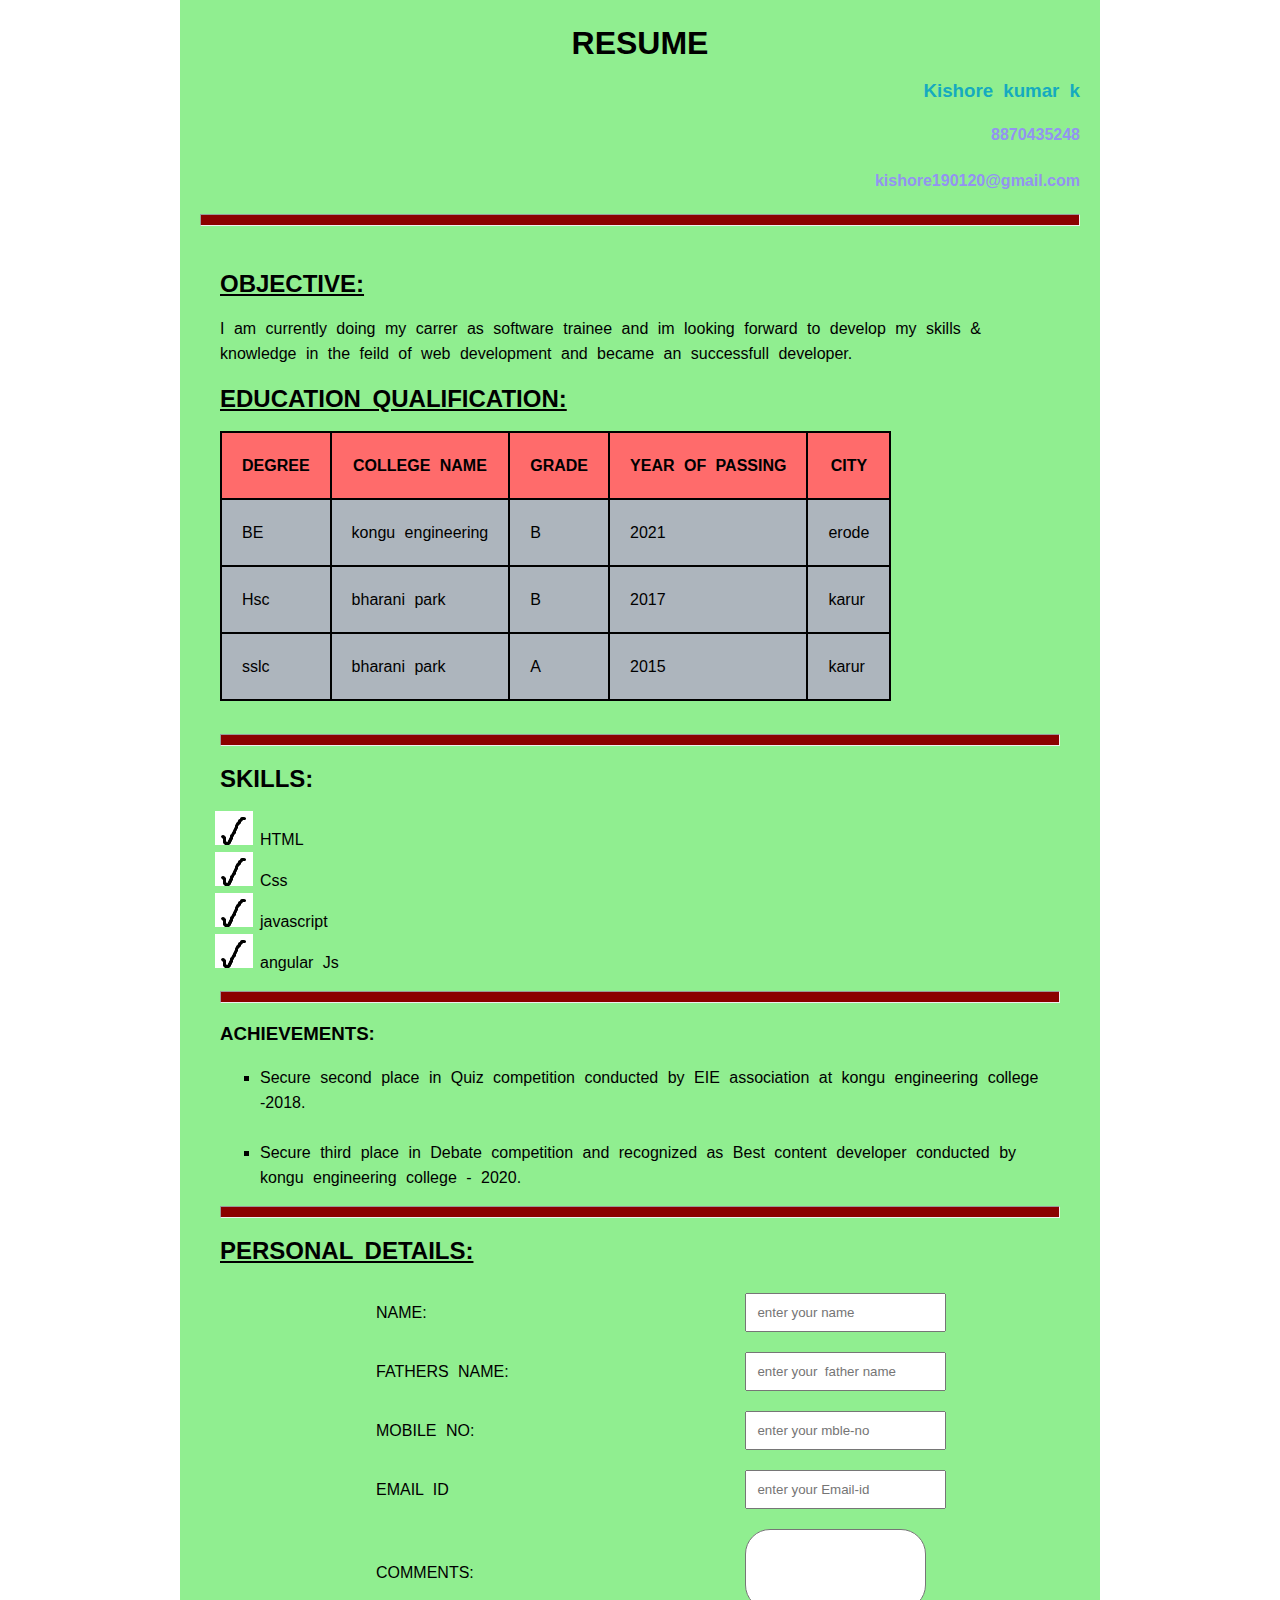
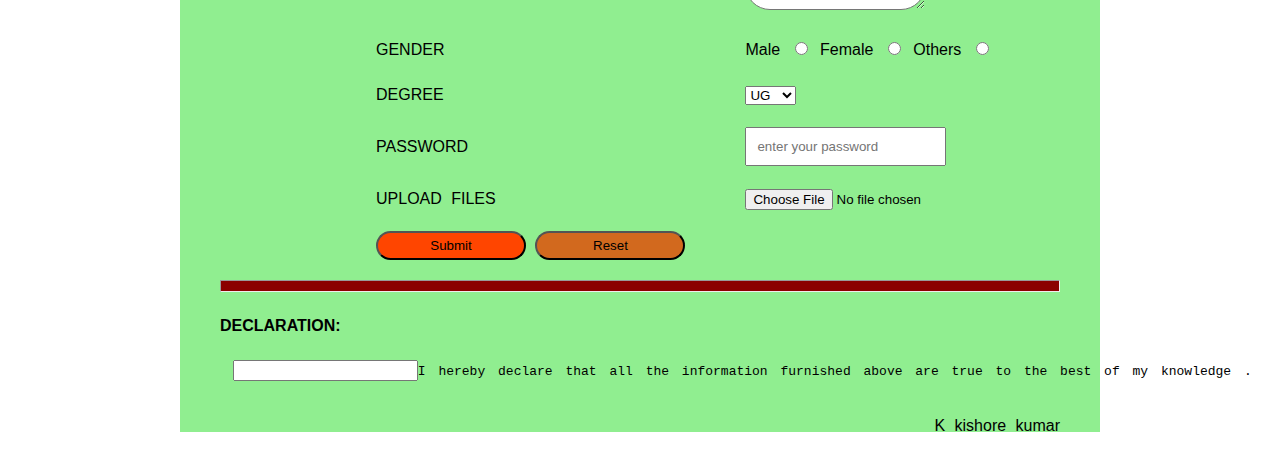
<file: practise/kishore.html>
<!DOCTYPE html>
<html lang="en">
<head>
    <meta charset="UTF-8">
    <meta http-equiv="X-UA-Compatible" content="IE=edge">
    <meta name="viewport" content="width=device-width, initial-scale=1.0">
    <title>practise</title>
    <link rel="stylesheet" href="kishore.css">
    
</head>
<body>
    <article>
        
    <h1 style="text-align: center  ;">RESUME</h1>
    
    <h3 class="kish1" style="color:#15aabf;" >Kishore kumar k</h3>
    <h4 class="kish1" style="color: rgb(147, 147, 241);">8870435248</h4>
    <h4 class="kish1" style="color: rgb(147, 147, 241);">kishore190120@gmail.com</h4>
  
    <hr id="kish2"style="height: 10px;">


    <div class="content">
    <h2 style="text-decoration: underline;">OBJECTIVE:</h2>
       <p id="k1"> I am currently doing my carrer as software trainee and im looking forward to develop my skills & knowledge in the feild of web development and became an successfull developer. </p>
       <h2 style="text-decoration: underline;">EDUCATION  QUALIFICATION:</h2>
       <table cellspacing="0px" cellpadding="20px">
           <tr id="tble">
               <th>DEGREE</th>
               <th>COLLEGE NAME</th>
               <th> GRADE</th>
               <th> YEAR OF PASSING</th>
               <th>CITY</th>
           </tr>

           <tr class="color">
               <td>BE</td>
               <td>kongu engineering</td>
               <td>B</td>
               <td>2021</td>
               <td>erode</td>
           </tr>
           <tr class="color">
            <td>Hsc</td>
            <td>bharani park</td>
            <td>B</td>
            <td>2017</td>
            <td>karur</td>
        </tr>
        
        <tr class="color" >
            <td>sslc</td>
            <td>bharani park</td>
            <td>A</td>
            <td>2015</td>
            <td>karur</td>
        </tr>
        

       </table><br>
       <hr id="kish2"style="height: 10px;">
       <h2>SKILLS:</h2>
       <ul style="list-style-image: url(logo.jpg);";">
           <li>HTML</li>
           <li>Css</li>
           <li>javascript</li>
           <li>angular Js</li>           

       </ul>
       <hr id="kish2"style="height: 10px;">

       <h3 >ACHIEVEMENTS:</h3>
                 <ul style="list-style-type: square;"> <li> 	Secure second place in Quiz competition conducted by EIE association at kongu engineering college -2018.</li><br>

            	<li>Secure third place in Debate competition and recognized as Best content developer conducted by kongu engineering college - 2020.</li>
            
            
            </ul>

            <hr id="kish2"style="height: 10px;">


       <h2 style="text-decoration: underline;">PERSONAL DETAILS:</h2>
       <form>
       <table class="k7 k5">
        <tr class="k7">
        <td class="k7">NAME:</td>
        <td  class="k7"> <input type="text" class="m1" placeholder="enter your name" required="required"></td>
       
    </tr>
    <tr  class="k7" >
        <td  class="k7">FATHERS NAME:</td>
        <td  class="k7"><input type="text" class="m1"placeholder="enter your  father name" required="required"> </td>
        
    </tr>

    <tr  class="k7">
        <td  class="k7">MOBILE NO:</td>
        <td  class="k7"> <input type="number"class="m1" placeholder="enter your mble-no" required="required"">
            </td>
        
    </tr>

    <tr  class="k7">
        <td  class="k7">EMAIL ID</td>
        <td  class="k7"> <input type="email"class="m1" required="required" placeholder="enter your Email-id">
            </td>
        
    </tr>

    <tr class="k7" >
        
        <td  class="k7" " >COMMENTS:</td>
        <td  class="k7"> <textarea required="required" name="" id="" cols="20" rows="5" style="border-radius: 25px;"></textarea>
            </td>
        
    </tr>
    
    <tr  class="k7">
        <td  class="k7">GENDER</td>
        <td class="k7" >Male <input  required="required" type="radio" >
            
            Female <input type="radio"  >
        
            Others <input type="radio"  >
        </td>
        
    </tr>


    

    <tr  class="k7">
        <td  class="k7">DEGREE</td>
        <td  class="k7"><select>
            <option value="UG">UG</option><option value="UG">PG</option>
            <option value="UG">HSC</option>
        </select>
            </td>
        
    </tr>

    <tr  class="k7">
        <td  class="k7">PASSWORD</td>
        <td  class="k7"> <input type="password" class="m1"required="required" placeholder="enter your password">
            </td>
        
    </tr>
    
    <tr  class="k7">
        <td  class="k7">UPLOAD FILES</td>
        <td  class="k7"> <input type="file" required="required" >
            </td>
        
    </tr>

    <div>

    <tr id="kathi" class="k7" ">
       
       <td id="kathi" class="k7"> <input type="Submit" style=" border-radius: 20px ; width: 150px; background-color: orangered; padding: 5px;";" >
        
               
         <input type="reset" style="width: 150px; border-radius: 20px; background-color: chocolate; padding: 5px;" >
        </td>        
    </tr>
</div>


    </table>

    <hr id="kish2"style="height: 10px;">

    <h4>DECLARATION:</h4>
    
      <pre> <input inputtype="checkbox">I hereby declare that all the information furnished above are true to the best of my knowledge .</pre>  
       <p style="float: right" margin-top: 5px;" >K kishore kumar</p>                                                                                      
        </h5>
    </form>
    </div>
    </article>
    
</body>
</html>
</file>
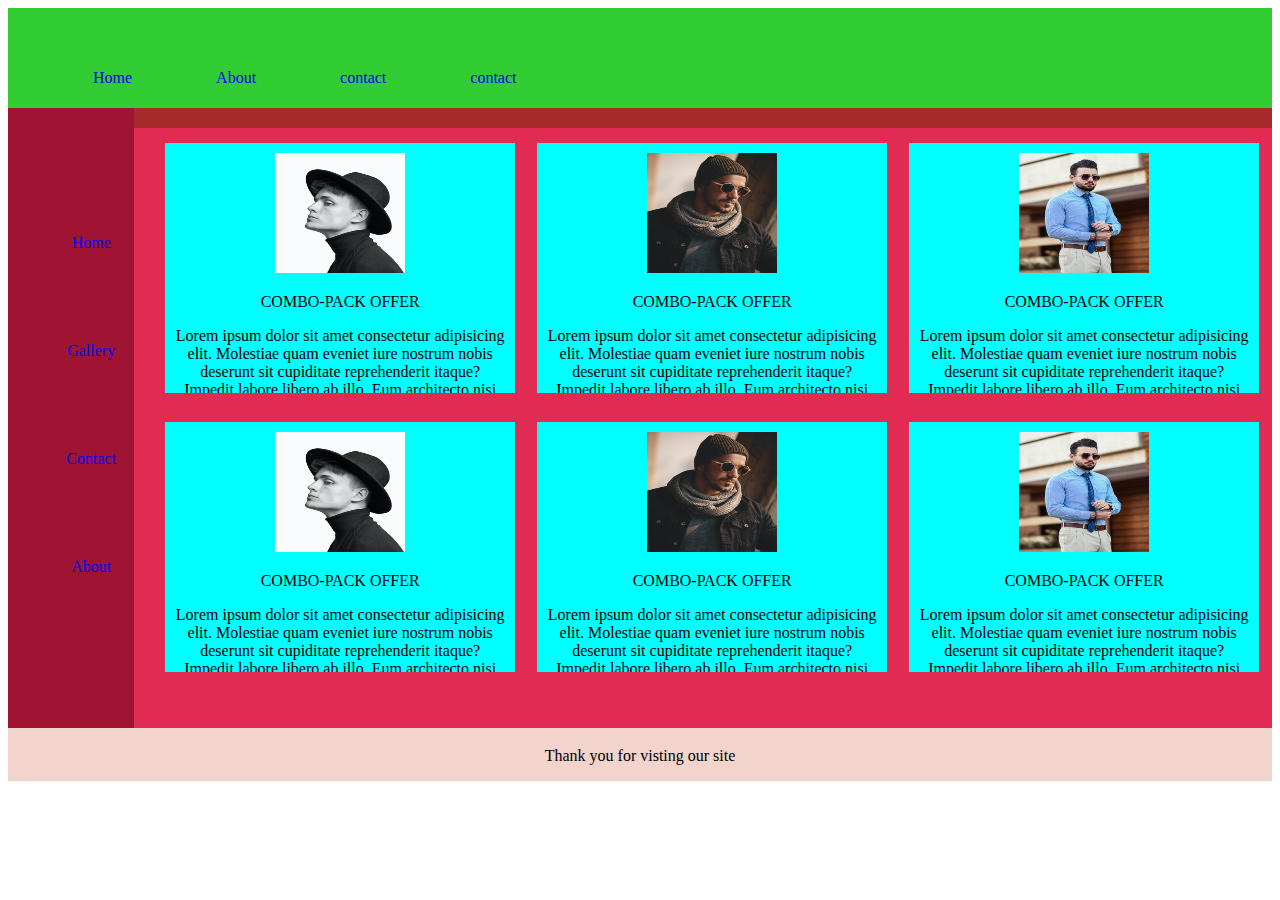
<file: practise/margin.html>
<!DOCTYPE html>

<head>
    <meta charset="UTF-8">
    <meta http-equiv="X-UA-Compatible" content="IE=edge">
    <meta name="viewport" content="width=device-width, initial-scale=1.0">
    <title>Document</title>
    <link rel="stylesheet" href="margin.css">
    <link href="https://cdn.jsdelivr.net/npm/bootstrap@5.1.3/dist/css/bootstrap.min.css" rel="stylesheet" integrity="sha384-1BmE4kWBq78iYhFldvKuhfTAU6auU8tT94WrHftjDbrCEXSU1oBoqyl2QvZ6jIW3" crossorigin="anonymous">
    <style>
        /* width */
        #box1::-webkit-scrollbar {
          width: 8px;
         
        }
        
        /* Track */
        #box1::-webkit-scrollbar-track {
          background:burlywood;
        }
         
        /* Handle */
       #box1 ::-webkit-scrollbar-thumb {
          background: rgb(218, 49, 114); 
        }
        
        /* Handle on hover */
        #box1 ::-webkit-scrollbar-thumb:hover {
          background: rgb(16, 206, 63); 
        }

        #box2::-webkit-scrollbar {
          width: 8px;
         
        }
        
        /* Track */
        #box2::-webkit-scrollbar-track {
          background:rgb(248, 151, 25)
        }
         
        /* Handle */
       #box2 ::-webkit-scrollbar-thumb {
          background: rgb(180, 185, 187); 
        }
        
        /* Handle on hover */
        #box2 ::-webkit-scrollbar-thumb:hover {
          background: rgb(20, 77, 34); 
        }



        #box3::-webkit-scrollbar {
          width: 8px;
         
        }
        
        /* Track */
        #box3::-webkit-scrollbar-track {
          background:rgb(248, 25, 200)
        }
         
        /* Handle */
       #box3 ::-webkit-scrollbar-thumb {
          background: rgb(219, 15, 15); 
        }
        
        /* Handle on hover */
        #box3 ::-webkit-scrollbar-thumb:hover {
          background: rgb(67, 77, 20); 
        }


        #box4::-webkit-scrollbar {
          width: 8px;
         
        }
        
        /* Track */
        #box4::-webkit-scrollbar-track {
          background:rgb(247, 247, 66);
        }
         
        /* Handle */
       #box4 ::-webkit-scrollbar-thumb {
          background: lightcoral; 
        }
        
        /* Handle on hover */
        #box4 ::-webkit-scrollbar-thumb:hover {
          background-color: brown; 
        }




        #box5::-webkit-scrollbar {
          width: 8px;
         
        }
        
        /* Track */
        #box5::-webkit-scrollbar-track {
          background:rgb(16, 223, 212)
        }
         
        /* Handle */
       #box5::-webkit-scrollbar-thumb {
          background: rgb(13, 13, 14); 
        }
        
        /* Handle on hover */
        #box5 ::-webkit-scrollbar-thumb:hover {
          background: rgb(70, 155, 91); 
        }

        #box6::-webkit-scrollbar {
          width: 8px;
         
        }
        
        /* Track */
        #box6::-webkit-scrollbar-track {
          background:rgb(16, 223, 212)
        }
         
        /* Handle */
       #box6::-webkit-scrollbar-thumb {
          background: rgb(247, 161, 107); 
        }
        
        /* Handle on hover */
        #box6 ::-webkit-scrollbar-thumb:hover {
          background: rgb(70, 155, 91); 
        }

















        </style>
</head>

    <header>
        <div class="top_nav"><ul>
            <li><a href="#">Home</a></li>
            <li><a href="#">About</a></li>
            <li><a href="#">contact</a></li>
            <li><a href="#">contact</a></li>
        </ul></div>
        
    </header>


    <div class="con">
          <div class="left">
              <ul>
                  <li><a href="#">Home</a></li>
                  <li><a href="#">Gallery</a></li>
                  <li><a href="#">Contact</a></li>
                  <li><a href="#">About</a></li>
              </ul>
            </div>
      <div id="box1" class="right">
       <div class="hi">
            <div  class="bye">
               <img src="b2.jpg " width="130px" height="120px">
             </div>  
             <p>COMBO-PACK OFFER</p>
             <p>Lorem ipsum dolor sit amet consectetur adipisicing elit. Molestiae quam eveniet iure nostrum nobis deserunt sit cupiditate reprehenderit itaque? Impedit labore libero ab illo. Eum architecto nisi libero atque quas.</p>
             <input type="button" value="buy-now" src="https://www.w3schools.com/html/html_links.asp">
        <pre>Hi Guys!</pre>
       </div>
    

    
        <div id="box2"class="hi">
            <div id="one"class="bye">
                <img src="b3.jpg " width="130px" height="120px">
              </div> 
              <p>COMBO-PACK OFFER</p>
              <p>Lorem ipsum dolor sit amet consectetur adipisicing elit. Molestiae quam eveniet iure nostrum nobis deserunt sit cupiditate reprehenderit itaque? Impedit labore libero ab illo. Eum architecto nisi libero atque quas.</p>
             <input type="button" value="buy-now"> 
         <pre>Hi Guys!</pre>
     </div>

     
     
        <div id="box3" class="hi">
            <div  class="bye">
                <img src="b4.jpg" width="130px" height="120px">
              </div> 
              <p>COMBO-PACK OFFER</p>
              <p>Lorem ipsum dolor sit amet consectetur adipisicing elit. Molestiae quam eveniet iure nostrum nobis deserunt sit cupiditate reprehenderit itaque? Impedit labore libero ab illo. Eum architecto nisi libero atque quas.</p>
              <input type="button" value="buy-now">  
         <pre>Hi Guys!</pre>
     </div>
 

     <div id="box4" class="hi">
        <div class="bye">
            <img src="b2.jpg " width="130px" height="120px">
          </div> 
          <p>COMBO-PACK OFFER</p>
          <p>Lorem ipsum dolor sit amet consectetur adipisicing elit. Molestiae quam eveniet iure nostrum nobis deserunt sit cupiditate reprehenderit itaque? Impedit labore libero ab illo. Eum architecto nisi libero atque quas.</p>
          <input type="button" value="buy-now">  
             <pre>Hi Guys!</pre>
      </div>


    <div id="box5" class="hi">
        <div class="bye">
           <img src="b3.jpg " width="130px" height="120px">
        </div>  
      <p>COMBO-PACK OFFER</p>
      <p>Lorem ipsum dolor sit amet consectetur adipisicing elit. Molestiae quam eveniet iure nostrum nobis deserunt sit cupiditate reprehenderit itaque? Impedit labore libero ab illo. Eum architecto nisi libero atque quas.</p>
      <input type="button" value="buy-now"> 
      <pre>Hi Guys!</pre>
      </div>


<div id="box6" class="hi">
      <div class="bye">
         <img src="b4.jpg " width="130px" height="120px">
      </div> 
         <p>COMBO-PACK OFFER</p>
          <p>Lorem ipsum dolor sit amet consectetur adipisicing elit. Molestiae quam eveniet iure nostrum nobis deserunt sit cupiditate reprehenderit itaque? Impedit labore libero ab illo. Eum architecto nisi libero atque quas.</p>
           <input type="button" value="buy-now">  
         <pre>Hi Guys!</pre>
        </div>
  </div>
 </div> 


    <footer>
        <p>Thank you for visting our site</p>
    </footer>

   
</body>
</html>
</file>
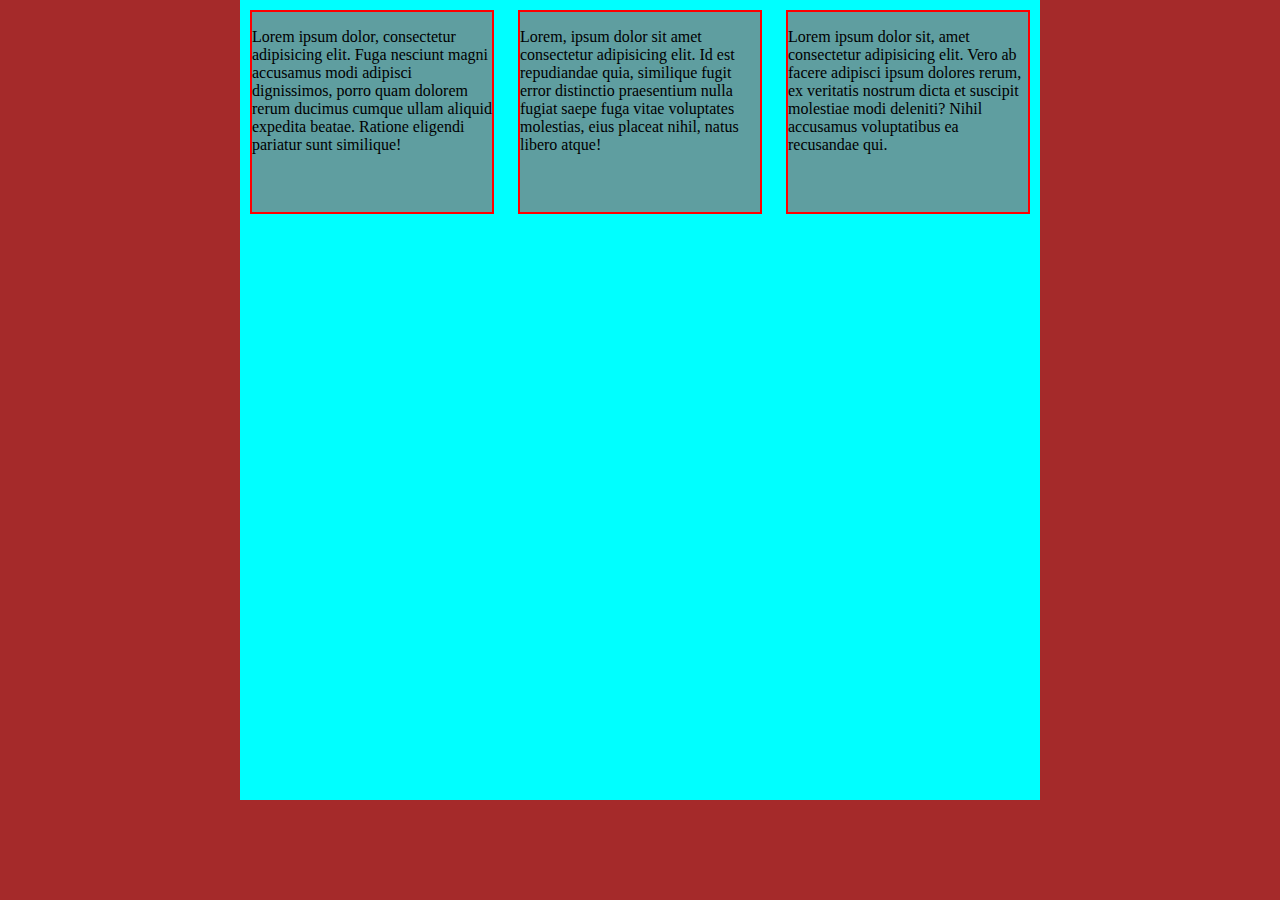
<file: practise/mediaquery.html>
<!DOCTYPE html>
<html lang="en">
<head>
    <meta charset="UTF-8">
    <meta http-equiv="X-UA-Compatible" content="IE=edge">
    <meta name="viewport" content="width=device-width, initial-scale=1.0">
    <title>Document</title>
    <link rel="stylesheet" href="mediaquery.css">
</head>
<body>
    <div class="con1">
        <p>Lorem ipsum dolor, consectetur adipisicing elit. Fuga nesciunt magni accusamus modi adipisci dignissimos, porro quam dolorem rerum ducimus cumque ullam aliquid expedita beatae. Ratione eligendi pariatur sunt similique!</p>
    </div>

    <div class="con1">
         <p>Lorem, ipsum dolor sit amet consectetur adipisicing elit. Id est repudiandae quia, similique fugit error distinctio praesentium nulla fugiat saepe fuga vitae voluptates molestias, eius placeat nihil, natus libero atque!</p>
    </div>

    <div class="con1">
        <p>Lorem ipsum dolor sit, amet consectetur adipisicing elit. Vero ab facere adipisci ipsum dolores rerum, ex veritatis nostrum dicta et suscipit molestiae modi deleniti? Nihil accusamus voluptatibus ea recusandae qui.</p>
    </div>
</body>
</html>
</file>
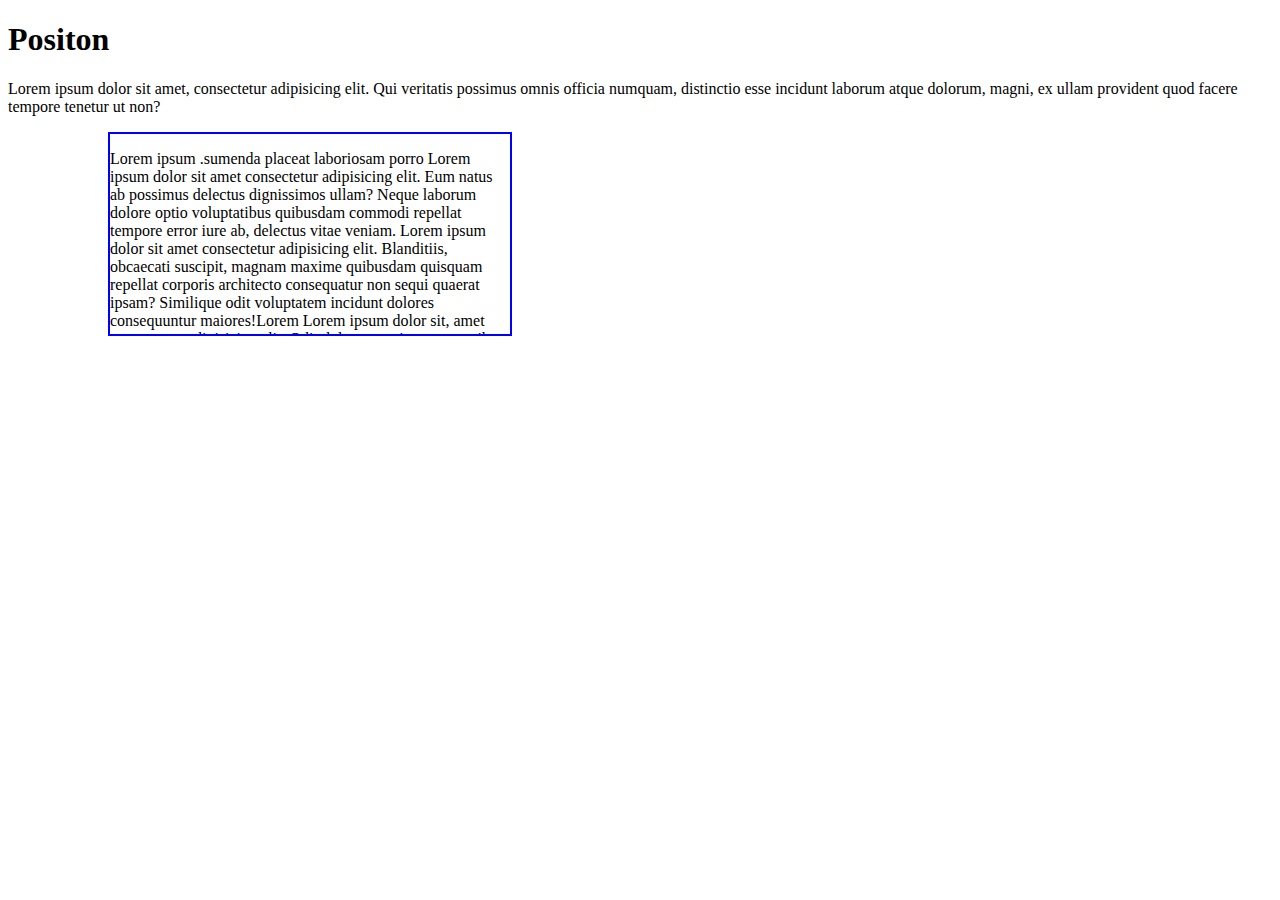
<file: practise/position.html>
<!DOCTYPE html>
<html lang="en">
<head>
    <meta charset="UTF-8">
    <meta http-equiv="X-UA-Compatible" content="IE=edge">
    <meta name="viewport" content="width=device-width, initial-scale=1.0">
    <title>POsiton</title>
    <style>
        .parent{
            border: 2px solid blue;
            width: 400px;
            height: 200px;
            left: 100px;
            top:0px;
            position: relative;
            overflow: hidden;
        }
      .child{
          position:absolute;
          width: 100px;
          height: 100px;
          left: 50px;
          top:50px;
          border: 2px solid red;
          /* overflow: hidden; */
      }
    </style>
</head>
<body>
    <h1>Positon</h1>
    <p>Lorem ipsum dolor sit amet, consectetur adipisicing elit. Qui veritatis possimus omnis officia numquam, distinctio esse incidunt laborum atque dolorum, magni, ex ullam provident quod facere tempore tenetur ut non?</p>
    <div class="parent">
        <p>Lorem ipsum .sumenda placeat laboriosam porro Lorem ipsum dolor sit amet consectetur adipisicing elit. Eum natus ab possimus delectus dignissimos ullam? Neque laborum dolore optio voluptatibus quibusdam commodi repellat tempore error iure ab, delectus vitae veniam.
            Lorem ipsum dolor sit amet consectetur adipisicing elit. Blanditiis, obcaecati suscipit, magnam maxime quibusdam quisquam repellat corporis architecto consequatur non sequi quaerat ipsam? Similique odit voluptatem incidunt dolores consequuntur maiores!Lorem
        Lorem ipsum dolor sit, amet consectetur adipisicing elit. Odit dolore, nesciunt, temporibus quas voluptatum non doloremque modi veniam ullam laboriosam explicabo sit est incidunt laudantium alias perspiciatis vero eligendi hic. </p>
       Lorem ipsum dolor sit amet consectetur adipisicing elit. Ipsum, tenetur iste. Perspiciatis vitae praesentium natus culpa excepturi ducimus doloribus quam consectetur totam eveniet, fuga iusto repellendus error commodi rem temporibus?
    </div>
</body>
</html>
</file>
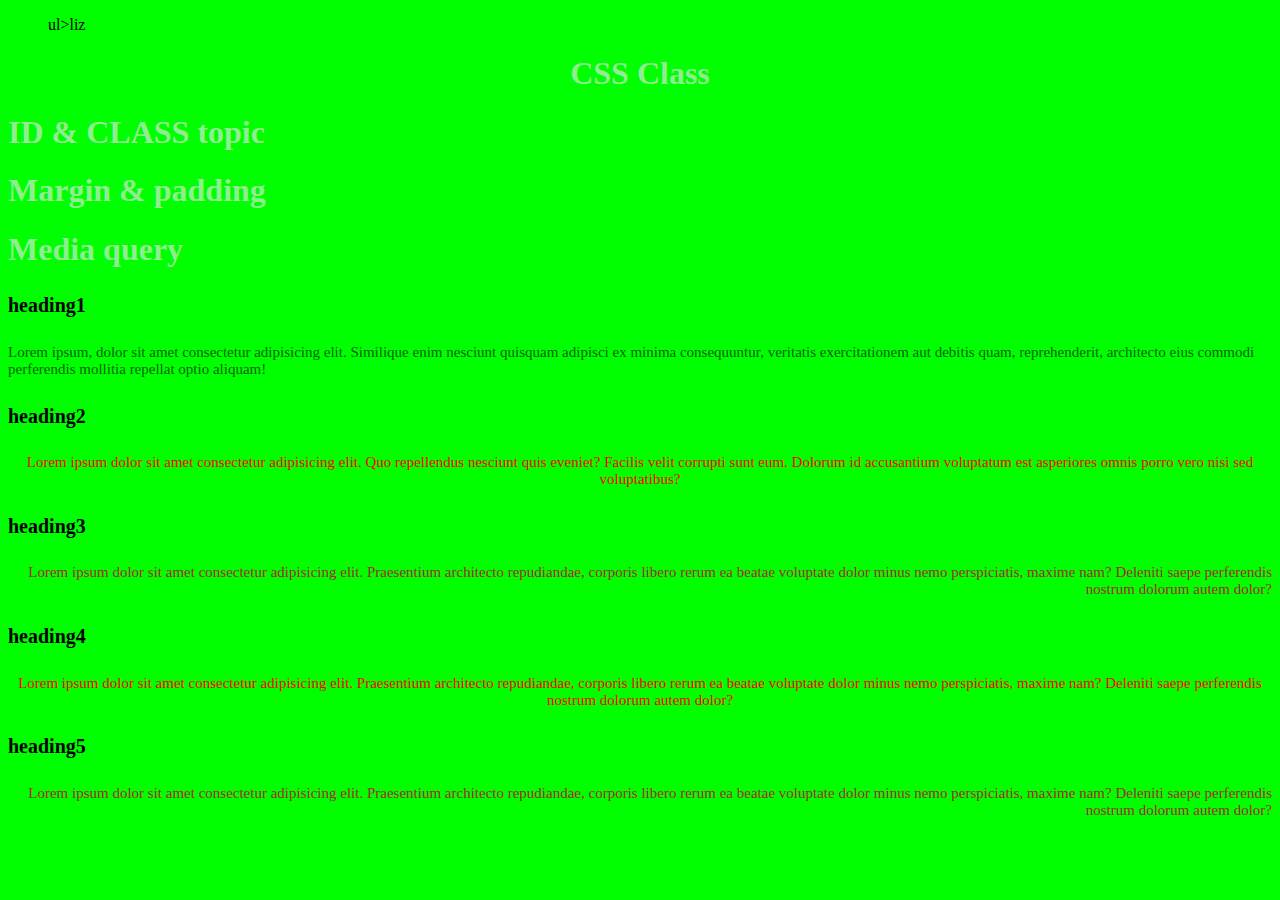
<file: practise/style.html>
<!DOCTYPE html>
<html lang="en">
<head>
    <meta charset="UTF-8">
    <meta http-equiv="X-UA-Compatible" content="IE=edge">
    <meta name="viewport" content="width=device-width, initial-scale=1.0">
    <title>style</title>
    <link rel="stylesheet" href="style.css">
</head>
<body>
    <ul>
        ul>liz
    </ul>
    <h1 class="generalfontfamily">CSS Class</h1>
    <h1  class="heading2 generalfontfamily">ID & CLASS topic</h1>
    <h1  class="heading2 generalfontfamily">Margin & padding</h1>
    <h1  class="heading2 generalfontfamily">Media query</h1>
   
    <h4 class="left generalfontfamily">heading1</h4>
      <p id="one"class="para generalfontfamily">Lorem ipsum, dolor sit amet consectetur adipisicing elit. Similique enim nesciunt quisquam adipisci ex minima consequuntur, veritatis exercitationem aut debitis quam, reprehenderit, architecto eius commodi perferendis mollitia repellat optio aliquam!</p>
   
    <h4 class="left generalfontfamily">heading2</h4>
       <p class="para two generalfontfamily">Lorem ipsum dolor sit amet consectetur adipisicing elit. Quo repellendus nesciunt quis eveniet? Facilis velit corrupti sunt eum. Dolorum id accusantium voluptatum est asperiores omnis porro vero nisi sed voluptatibus?</p>
   
    <h4 class="left generalfontfamily">heading3</h4>
        <p class="para three generalfontfamily">Lorem ipsum dolor sit amet consectetur adipisicing elit. Praesentium architecto repudiandae, corporis libero rerum ea beatae voluptate dolor minus nemo perspiciatis, maxime nam? Deleniti saepe perferendis nostrum dolorum autem dolor?</p>
    
    <h4 class="left">heading4</h4>
       <p class="para two generalfontfamily">Lorem ipsum dolor sit amet consectetur adipisicing elit. Praesentium architecto repudiandae, corporis libero rerum ea beatae voluptate dolor minus nemo perspiciatis, maxime nam? Deleniti saepe perferendis nostrum dolorum autem dolor?</p>
    

    <h4 class="left  generalfontfamily">heading5</h4>
       <p class="para three generalfontfamily">Lorem ipsum dolor sit amet consectetur adipisicing elit. Praesentium architecto repudiandae, corporis libero rerum ea beatae voluptate dolor minus nemo perspiciatis, maxime nam? Deleniti saepe perferendis nostrum dolorum autem dolor?</p>
    




   <script>
       const massmark =


   </script>


</body>
</html>
</file>
<file: practise/kishore.css>
body{
    margin: 0px;
}
article{
    width: 880px;
    margin: auto;
    background-color:lightgreen;
    padding:10px 20px;
    line-height: 25px;
    word-spacing: 5px;
    font-family: sans-serif;
}
.kish1{
  text-align: right;
  margin-top: 0px;
   
}
#kish2{
background-color: darkred;
}
.content{
    margin: 15px 10px;
    padding: 10px 10px;

}

#tble{
    background-color:#ff6b6b;
}
table,th,tr,td{
   border: 2px solid black;
   border-collapse: collapse;
}
.k7{
    border: none;
    margin: 10px;
    padding: 10px 30px;
    margin-left: 15%;
    
}
#k4{
   margin: 0px 200px;
}
#k3{
    background-color: crimson;
}

.color{
    background-color:#adb5bd;
}
.m1{
    padding: 10px;
}
</file>
<file: practise/margin.css>
.hi{
    margin: 15px 0px 10px 18px;
    padding: 10px ;
    width: 350px;
    height: 250px;
    display: inline-block;
    box-sizing: border-box;
    background-color: aqua;
    overflow: hidden scroll;
   
   
}
.con{
    background-color: brown;
    width: 100%;
    display: inline-block;
    height: 550px;
   text-align: center;
   
   /* margin-top: -290px; */
   /* float: left; */
   
   
}
.left{
    width: 10%;
    background-color:rgb(160,20,51);
    height: 600px;
    /* padding: 0px 0px; */
    padding-top: 20px;

}
.left ul li{
    list-style-type: none;
    padding-top: 90px;
    
}
.left ul li a{
    text-decoration: none;
}


.right{
    width: 90%;
    height: 600px;
    margin-left: 10%;
    background-color: rgb(226, 43, 83);
    margin-top:-600px ;
}
header{
   background-color: limegreen;
   padding: 5px ;
   height: 100px;
   margin: 0px;
   padding-top: 45px;
   box-sizing: border-box;
  
}

footer{
    background-color: rgba(190, 44, 8, 0.205);
    text-align: center;
    height:50px;
    width: 100%;
    padding-top: 7px; 
    /* margin-bottom: 0px; */
     margin-top:38px;
}
#one{
    margin-top: px;
}
.nav ul li{
    list-style-type: none;
    padding-left: 45px;
    display: inline;

}
 



.top_nav ul li{
   
    list-style-type: none;
    display: inline;
    padding: 40px;
}
.top_nav ul li a{
    text-decoration: none;
}
</file>
<file: practise/mediaquery.css>
body{
    width: 800px;
    height: 800px;
    background-color:aqua;
    margin:  0 auto;
}
html{
    background-color: brown;
}
.con1{
    width: 30%;
    height: 200px;
    display: inline-block;
    border: 2px solid red;
    /* padding: 15px 3px; */
    margin: 10px;
    background-color: cadetblue;
}



@media only screen and (max-width:425px) {
    
    .con1{
        width:100%;
        background-color:blue;
    }
}

@media only screen and (max-width:768px) and (min-width:426px) {
    
    .con1{
        width:43%;
        background-color:yellow;
    }
}
</file>
<file: practise/style.css>
h1{
    text-align: center;
    color: lightgreen;
}
.generalfontfamily{
    font-family: 'Times New Roman', Times, serif;
}
html{
background-color: lime;
}
body{
    width: 800px 800px;
    height: 800px;
    /* background-color: */
    /* background-image: url('k.jpg'); */
    /* background-repeat: no-repeat; */
    /*  */
}
.heading2{
    text-align: left;
}

.para{
    
    font-size: 15px;
    
}

.left{
    text-align: left;
    font-size: 20px;
}

#one{
    color: darkgreen;
}

.two{
    color: red;
    text-align: center;
}
.three{
    color:brown;
    text-align: right;
}
</file>
